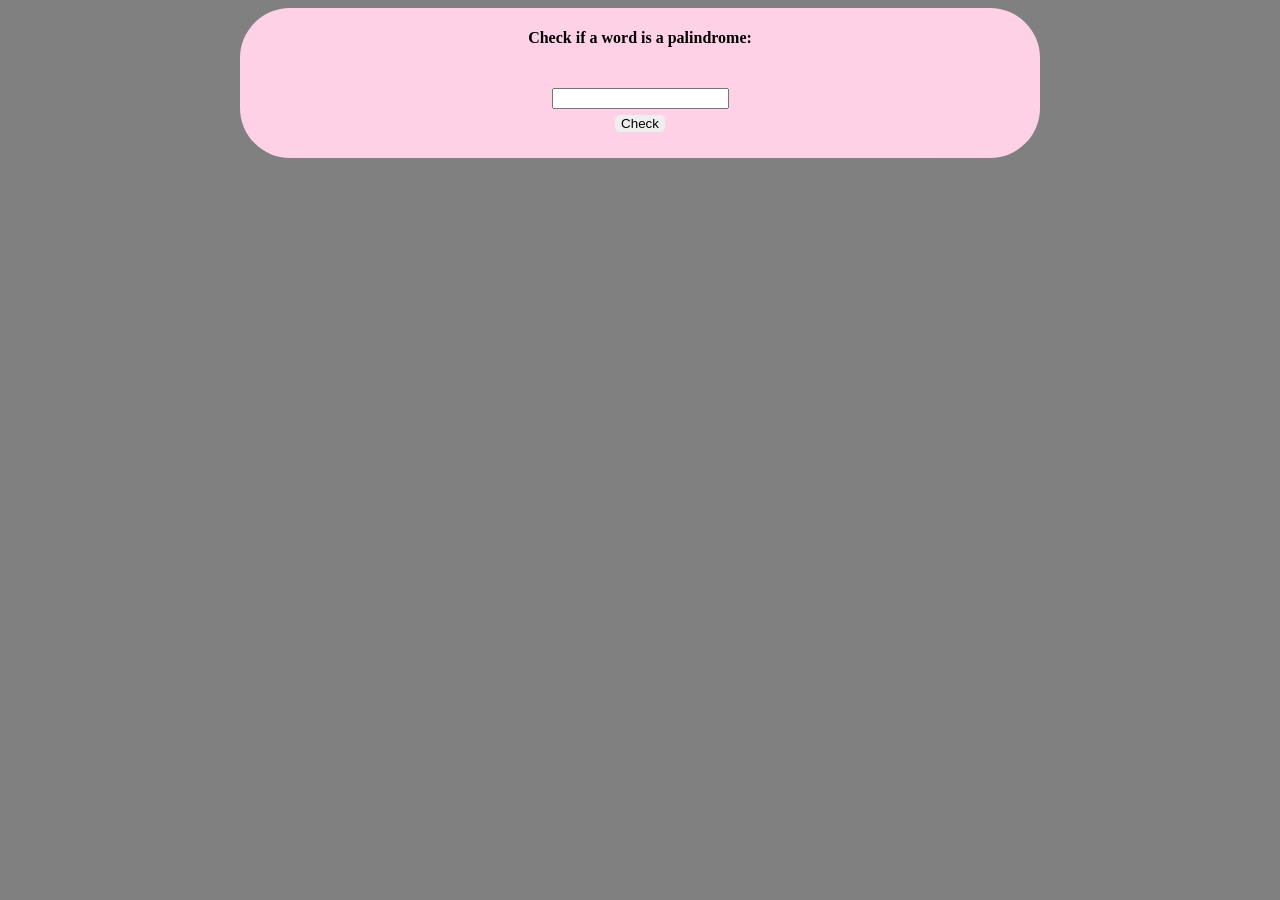
<file: freeCodeCamp/legacy-js-algos-data-structures/01-palindrome-checker/index.html>
<!DOCTYPE html>
<html lang="en">
  <head>
    <meta charset="utf-8">
    <meta name="viewport" content="width=device-width, initial-scale=1.0">
    <title>Palidrome Checker Project</title>
    <link rel="stylesheet" href="styles.css">
  </head>

  <body>
    <main>
      <div class="main-background">
        <h4 id="main-title">Check if a word is a palindrome:</h4>
        <form>
        <input id="text-input" ></input>
        <button id="check-btn" type="submit">Check</button>
        </form>
        <div class="result hide" id="result">Result</div>
      </div>
    </main>
    <script src="script.js"></script>
  </body>
</html>
</file>
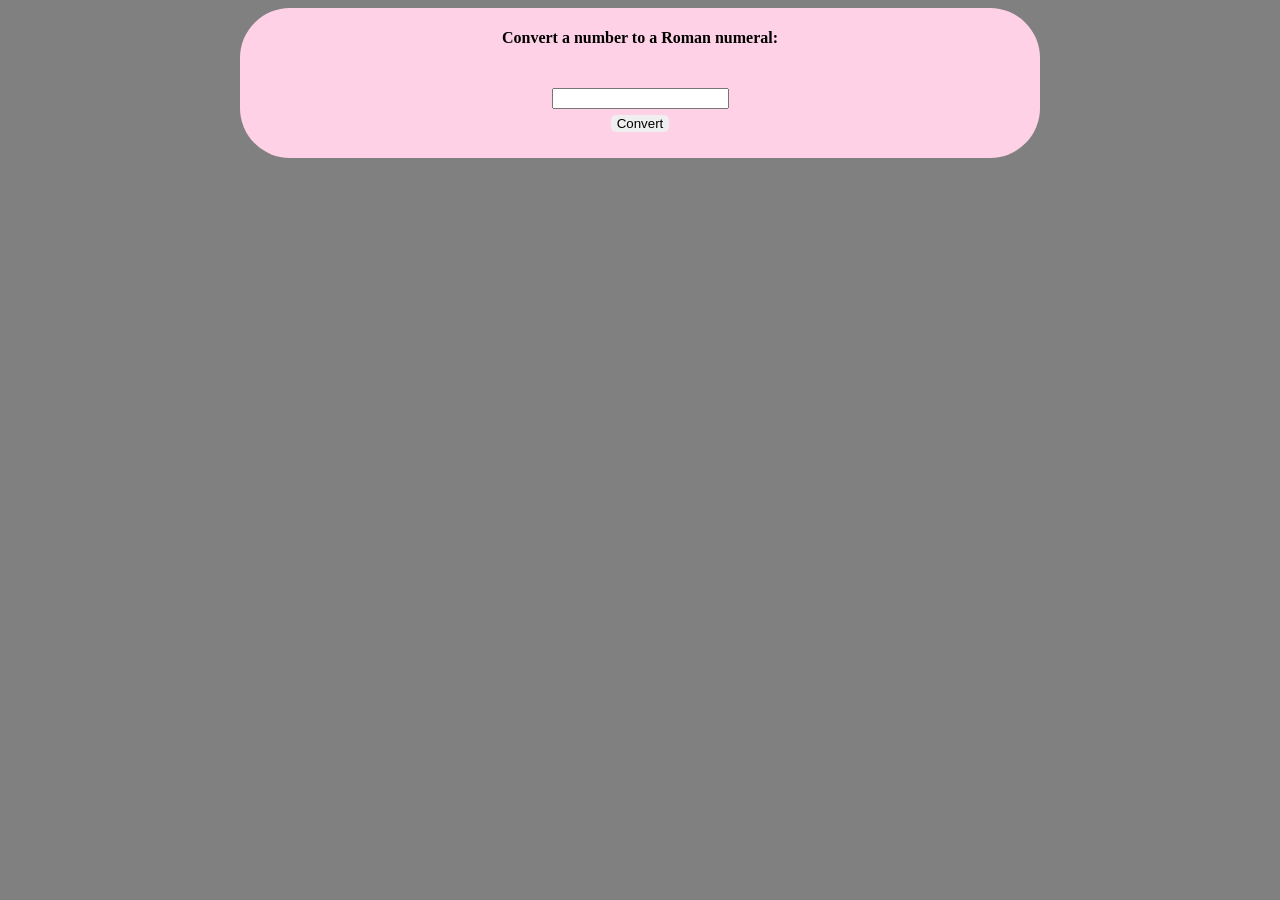
<file: freeCodeCamp/legacy-js-algos-data-structures/02-roman-numeral-converter/index.html>
<!DOCTYPE html>
<html lang="en">
  <head>
    <meta charset="utf-8">
    <meta name="viewport" content="width=device-width, initial-scale=1.0">
    <title>Roman Numeral Converter Project</title>
    <link rel="stylesheet" href="styles.css">
  </head>

  <body>
    <main>
      <div class="main-background">
        <h4 id="main-title">Convert a number to a Roman numeral:</h4>
        <form>
        <input id="number" ></input>
        <button id="convert-btn" type="submit">Convert</button>
        </form>
        <div class="result" id="output"></div>
      </div>
    </main>
    <script src="script.js"></script>
  </body>
</html>
</file>
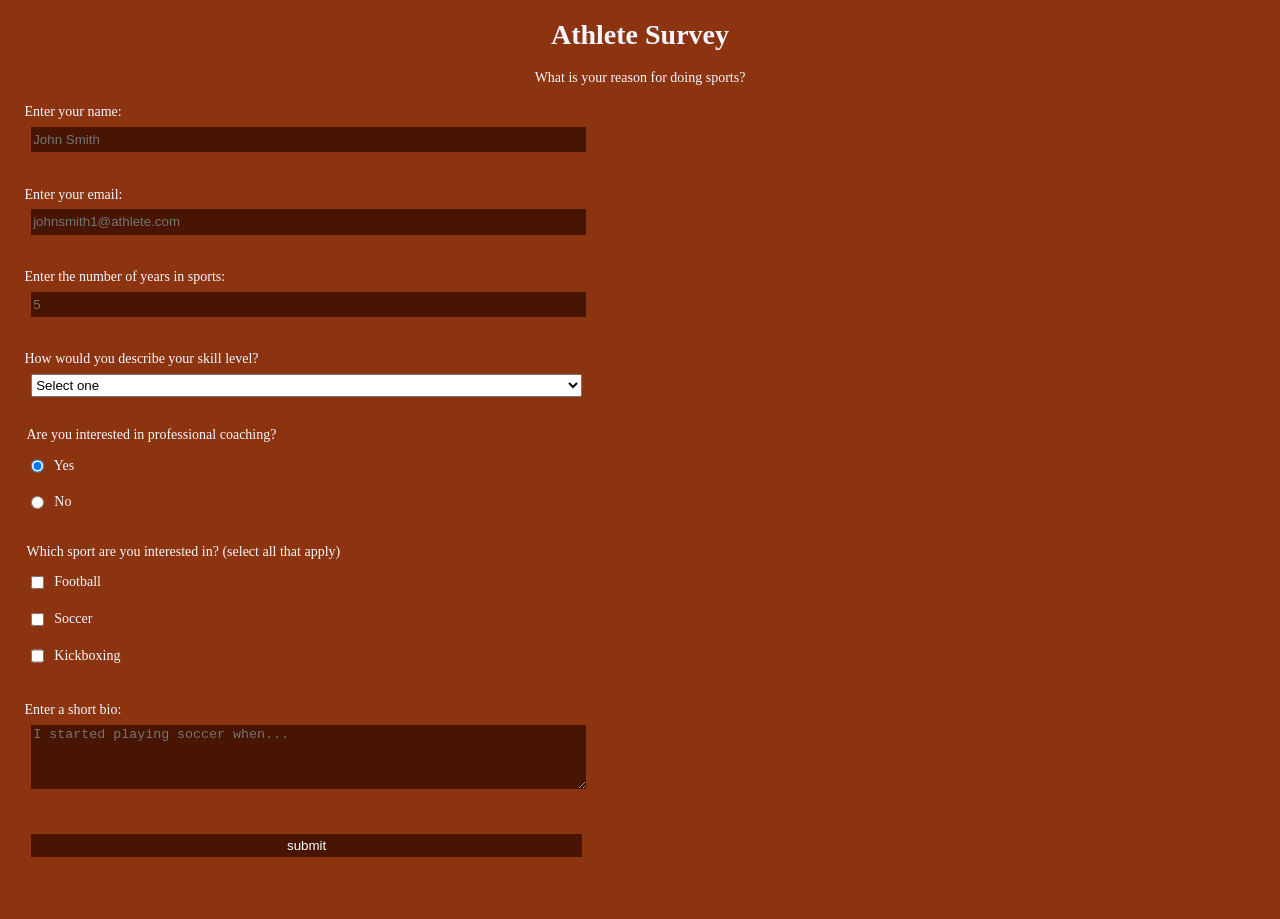
<file: freeCodeCamp/legacy-responsive-web-design-v8/01-survey-form/index.html>
<!DOCTYPE html>
<html lang="en">
  <head>
    <meta charset="utf-8">
    <title>Athlete Survey</title>
    <link rel="stylesheet" href="styles.css" />
  </head>
  <body>
    <h1 id="title">Athlete Survey</h1>
    <p id="description">What is your reason for doing sports?</p>

    <form id="survey-form">
      <fieldset>
        <!-- NAME -->
        <label id="name-label" for="name">Enter your name: <input id="name" name="name" type="text" placeholder="John Smith" required /></label>
      </fieldset>
      <fieldset>
        <!-- EMAIL -->
        <label id="email-label" for="email">Enter your email: <input id="email" name="email" type="email" placeholder="johnsmith1@athlete.com" required /></label>
      </fieldset>
      <fieldset>
        <!-- NUMBER -->
        <label id="number-label" for="number">Enter the number of years in sports: <input id="number" name="number" type="number" placeholder="5" required min="0" max="100" /></label>
      </fieldset>
      <fieldset>
        <!-- SELECT DROPDOWN -->
        <label for="dropdown">How would you describe your skill level?<select id="dropdown" name="dropdown">
          <option value="">Select one</option>
          <option value="1">Novice</option>
          <option value="2">Intermediate</option>
          <option value="2">Expert</option>
          <option value="3">Professional</option>
          </select></label>
      </fieldset>
      <fieldset>
        <!-- RADIO -->
        <legend>Are you interested in professional coaching?</legend>
        <label for="yes"><input class="inline" id="yes" type="radio" name="interest-coaching" value="yes" checked /> Yes</label>
        <label for="no"><input class="inline" id="no" type="radio" name="interest-coaching" value="no" /> No</label>
      </fieldset>
      <fieldset>
        <!-- CHECKBOXES -->
        <legend>Which sport are you interested in? (select all that apply)</legend>
        <label for="football"><input class="inline" id="football" type="checkbox" value="football" /> Football </label>
        <label for="soccer"><input class="inline" id="soccer" type="checkbox" value="soccer" /> Soccer</label>
        <label for="kickboxing"><input class="inline" id="kickboxing" type="checkbox" value="kickboxing" /> Kickboxing</label>
      </fieldset>
      <fieldset>
        <!-- TEXT AREA -->
        <label for="bio"> Enter a short bio: 
          <textarea id="bio" name="bio" cols="30" rows="4" placeholder="I started playing soccer when..."></textarea>
        </label>
      </fieldset>
      <fieldset>
        <!-- SUBMIT BUTTON -->
        <input id="submit" type="submit" value="submit">
      </fieldset>
    </form>
  </body>

</html>
</file>
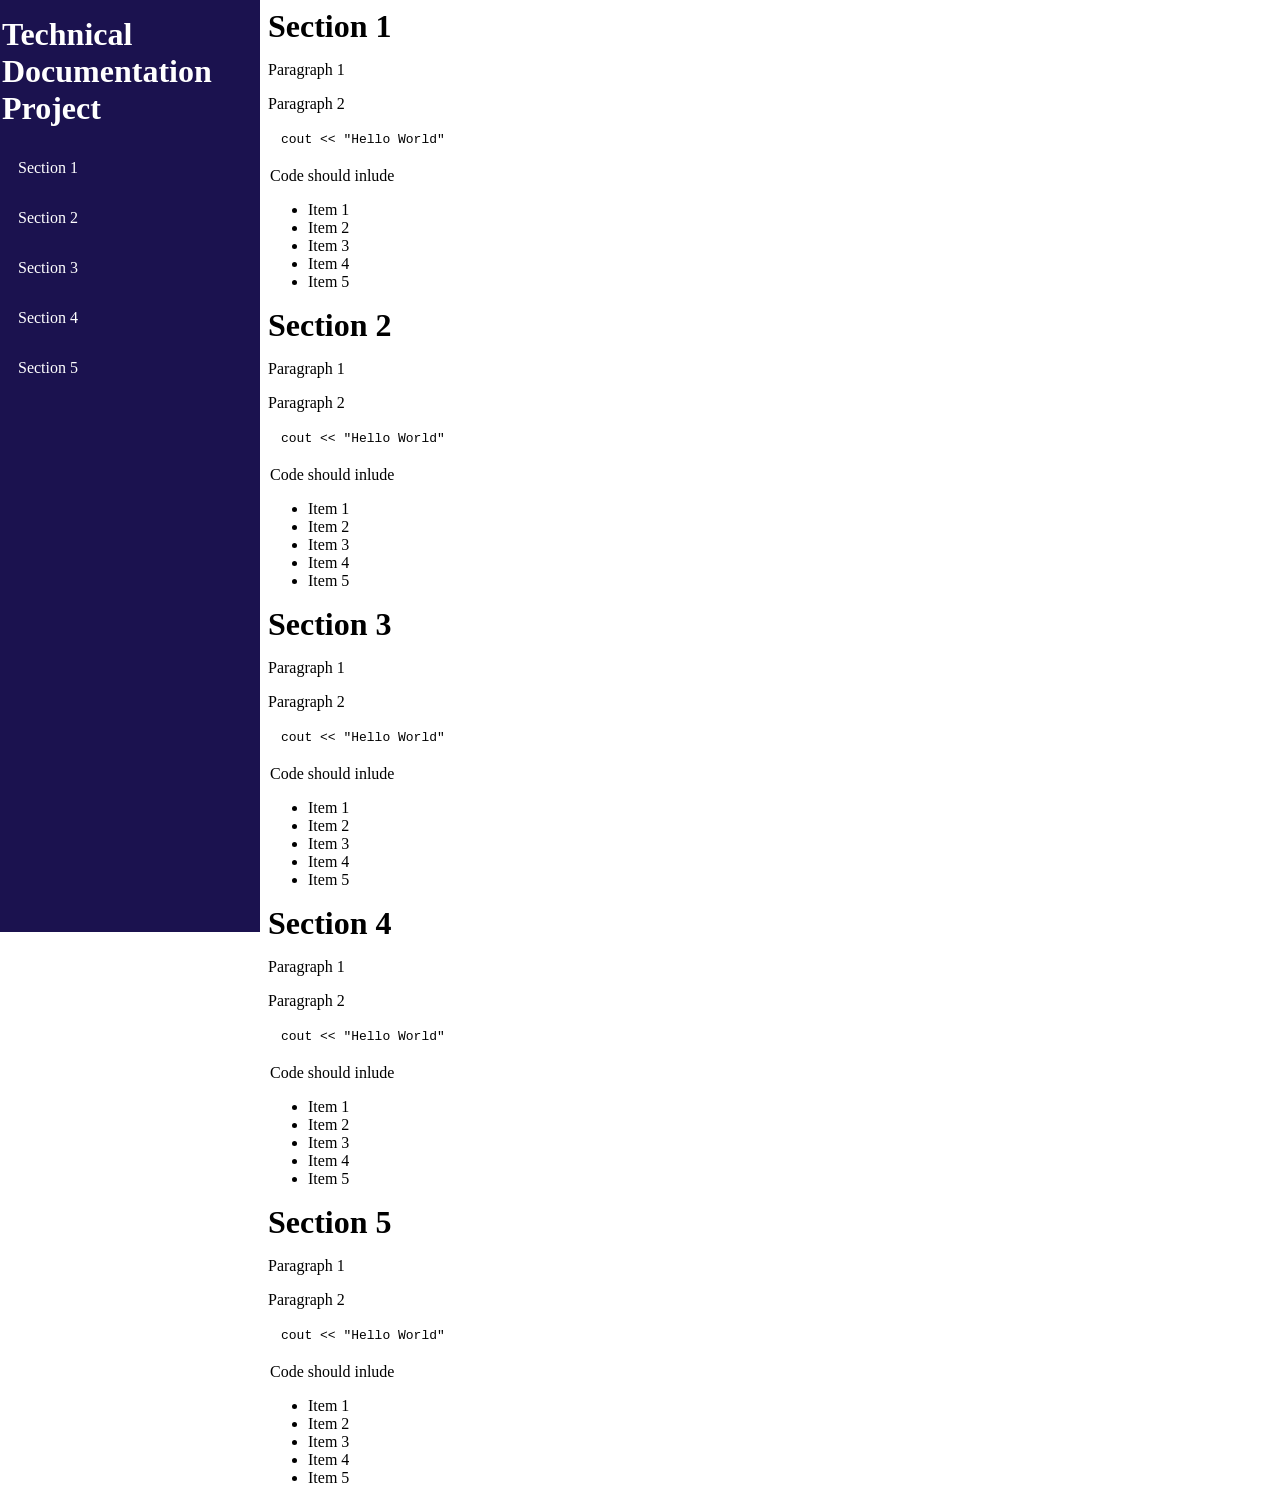
<file: freeCodeCamp/legacy-responsive-web-design-v8/03-tech-doc-page/index.html>
<!DOCTYPE html>
<html lang="en">
  <head>
    <meta charset="UTF-8" >
    <link rel="stylesheet" href="styles.css">
    <title>Technical Documentation Project</title>
    <meta name="description" content="A simple Technical Documentation page project for freeCodeCamp certification">

  </head>
  <body>
    <main id="main-doc">
      <section class="main-section" id="section_1">
        <header>Section 1</header>
        <p>Paragraph 1</p>
        <p>Paragraph 2</p>
        <code>cout << "Hello World" </code>
        <legend>Code should inlude</legend>
        <ul>
          <li>Item 1</li>
          <li>Item 2</li>
          <li>Item 3</li>
          <li>Item 4</li>
          <li>Item 5</li>
        </ul>

      </section>
      <section class="main-section" id="section_2">
        <header>Section 2</header>
        <p>Paragraph 1</p>
        <p>Paragraph 2</p>
        <code>cout << "Hello World" </code>
        <legend>Code should inlude</legend>
        <ul>
          <li>Item 1</li>
          <li>Item 2</li>
          <li>Item 3</li>
          <li>Item 4</li>
          <li>Item 5</li>
        </ul>
      </section>
      <section class="main-section" id="section_3">
        <header>Section 3</header>
        <p>Paragraph 1</p>
        <p>Paragraph 2</p>
        <code>cout << "Hello World" </code>
        <legend>Code should inlude</legend>
        <ul>
          <li>Item 1</li>
          <li>Item 2</li>
          <li>Item 3</li>
          <li>Item 4</li>
          <li>Item 5</li>
        </ul>
      </section>
      <section class="main-section" id="section_4">
        <header>Section 4</header>
        <p>Paragraph 1</p>
        <p>Paragraph 2</p>
        <code>cout << "Hello World" </code>
        <legend>Code should inlude</legend>
        <ul>
          <li>Item 1</li>
          <li>Item 2</li>
          <li>Item 3</li>
          <li>Item 4</li>
          <li>Item 5</li>
        </ul>
      </section>
      <section class="main-section" id="section_5">
        <header>Section 5</header>
        <p>Paragraph 1</p>
        <p>Paragraph 2</p>
        <code>cout << "Hello World" </code>
        <legend>Code should inlude</legend>
        <ul>
          <li>Item 1</li>
          <li>Item 2</li>
          <li>Item 3</li>
          <li>Item 4</li>
          <li>Item 5</li>
        </ul>
      </section>
      <div class="nav-div">
        <nav id="navbar">
        <header>Technical Documentation Project</header>
<a class="nav-link" href="#section_1">Section 1</a>
        <a class="nav-link" href="#section_2">Section 2</a>
        <a class="nav-link" href="#section_3">Section 3</a>
        <a class="nav-link" href="#section_4">Section 4</a>
        <a class="nav-link" href="#section_5">Section 5</a>
      </nav></div>

    </main>
  </body>
  <footer></footer>

</html>
</file>
<file: freeCodeCamp/legacy-js-algos-data-structures/01-palindrome-checker/styles.css>
* {

}
html {
  background: grey;
}
.main-background, form {
  display: flex;
  flex-direction: column;
  justify-content: center;
  align-items: center;
  width: 80%;
  height: 150px;
  max-width: 800px;
  background: #ffd1e6;
  padding: 10px auto;
  margin: 1px auto;
  border-radius: 50px;

}
.hide {
  display: none;
}
button {
  border-radius: 5px;
  border: none;
  margin: 0.5em;
}
button:hover {
  background-color: grey;
  color: white;
  cursor: pointer;
}
</file>
<file: freeCodeCamp/legacy-js-algos-data-structures/02-roman-numeral-converter/styles.css>
* {

}
html {
  background: grey;
}
.main-background, form {
  display: flex;
  flex-direction: column;
  justify-content: center;
  align-items: center;
  width: 80%;
  height: 150px;
  max-width: 800px;
  background: #ffd1e6;
  padding: 10px auto;
  margin: 1px auto;
  border-radius: 50px;

}
.hide {
  display: none;
}
button {
  border-radius: 5px;
  border: none;
  margin: 0.5em;
}
button:hover {
  background-color: grey;
  color: white;
  cursor: pointer;
}
</file>
<file: freeCodeCamp/legacy-responsive-web-design-v8/01-survey-form/styles.css>
body {
  width: 100%;
  height: 100vh;
  margin: 0;
  background-color: 

#8c3410;
  color: #f5f6ff;
  font-family: Tahoma;
  font-size: 14px;
}

label {
  display: block;
}

form {
  width: 90vw;
  max-width: 600px;
  min-width: 300px;
  padding-bottom: 2em;
}

fieldset{
  margin: 1em;
  border: none;
}

h1, p {
  text-align: center;
}

input, textarea, select {
  width: 100%;
  margin: 10px 0 0 0;
  min-height: 1.75em;
  margin: 0.5em;
}

input, textarea {
  background-color: #471501;
  border: none;
  color: #ffffff;
}

.inline {
  width: unset;
  vertical-align: middle;
}
</file>
<file: freeCodeCamp/legacy-responsive-web-design-v8/03-tech-doc-page/styles.css>
@media (prefers-reduced-motion: no-preference){
  * {
    scroll-behavior: smooth;
  }
}

header {
  font-size: 2em;
  font-weight: bold;
}

.nav-div {
 width: 20%;
 min-width: 250px;
 height: 100%;
 background-color: #1b124f;
 color: #ffffff;
 position: fixed;
 z-index: 1;
 top: 0;
 left:0;
 padding: 1em 2px;
}
.nav-div a {
  color: #fff;
  display: block;
  text-decoration: none;
  padding: 1em;
}
.nav-div a:hover {
  color: grey;
}
.nav-div header {
  padding-bottom: .5em
}

main {
  margin-left:250px;
  padding: 0 10px;
 
}
code {
  padding: 2em 1em;
}

legend {
  padding-top: 1.25em
}
</file>
